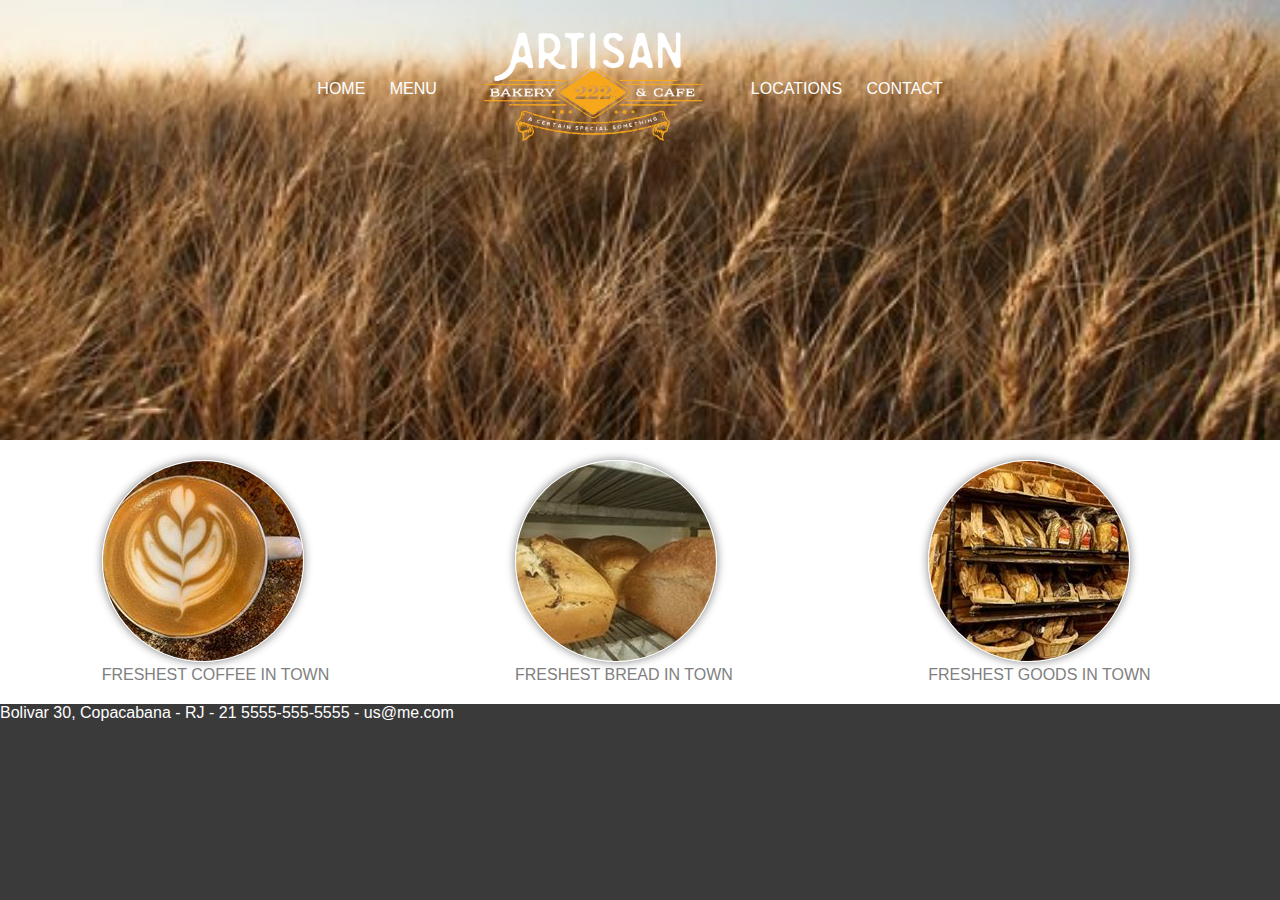
<file: index.html>
<!DOCTYPE html>
<html>

    <head>
        <title>My Page!</title>
        <link rel="stylesheet" href="styles.css">
        
    </head>

    <body>              
        <header>
            <nav>
                <ul>
                    <li><a href="index.html">Home</a></li>
                    <li><a href="menu.html">Menu</a></li>
                    <li class="mobile"><a href="locations.html">Locations</a></li>
                    <li class="mobile"><a href="contact.html">Contact</a></li>
                    <li class="logo"><a href="index.html">Artisan Bakery Logo</a></li>
                    <li class="desktop"><a href="locations.html">Locations</a></li>
                    <li class="desktop"><a href="contact.html">Contact</a></li>
                </ul>
            </nav>
            
        </header>
        <section class="features">
            <figure>
                <img src="images/coffee.jpg" alt="freshest coffee in town">
                <figcaption>Freshest Coffee in Town</figcaption>
            </figure>
            <figure>
                <img src="images/bread.jpg" alt="freshest bread in town">
                <figcaption>Freshest Bread in Town</figcaption>
            </figure>
            <figure>
                <img src="images/goods.jpg" alt="freshest goods in town">
                <figcaption>Freshest Goods in Town</figcaption>
            </figure>
        </section>
        
        <footer>
            Bolivar 30, Copacabana - RJ - 21 5555-555-5555 - us@me.com
        </footer> 

    </body>
</file>
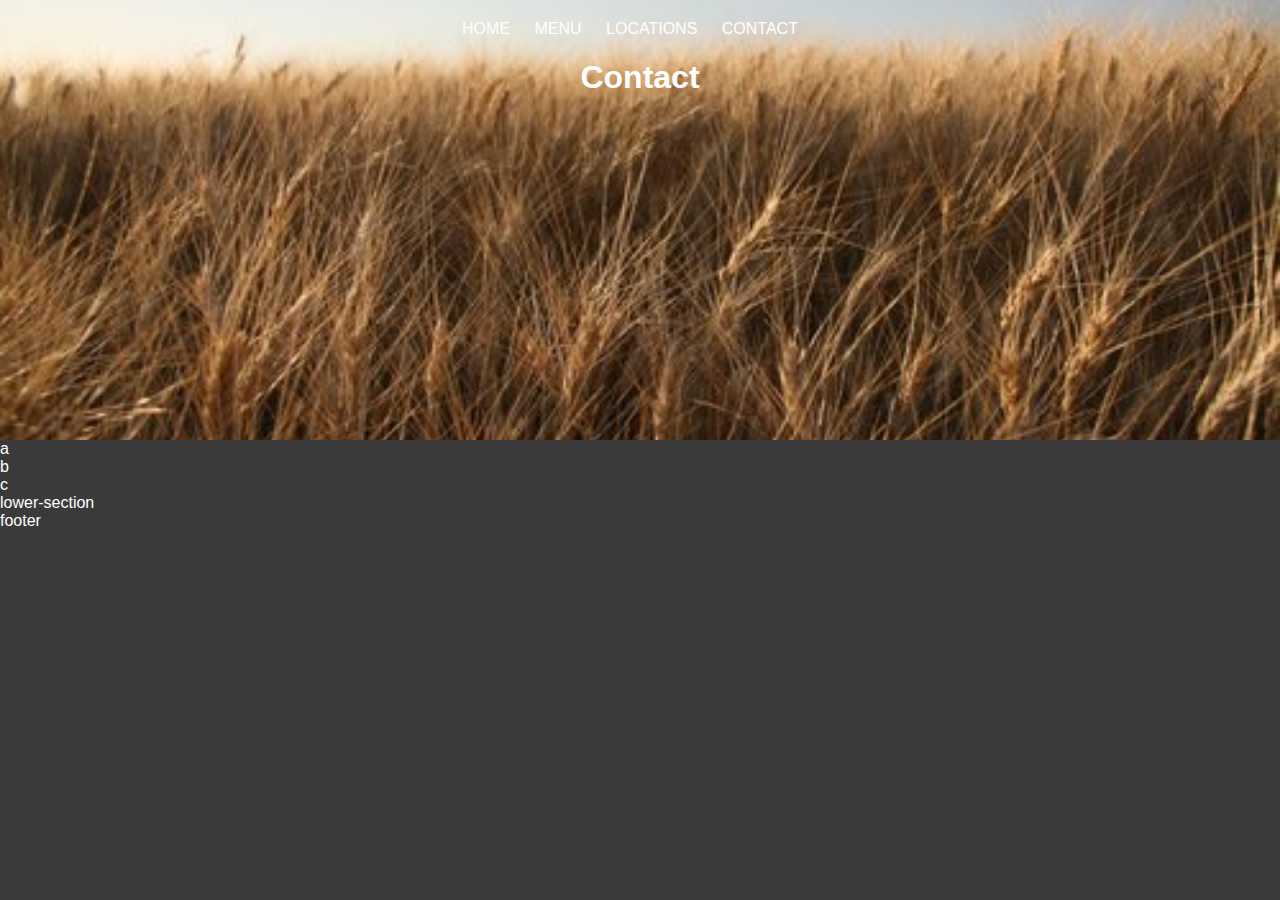
<file: contact.html>
<!DOCTYPE html>
<html>

    <head>
        <title>My Page!</title>
        <link rel="stylesheet" href="styles.css">
        
    </head>
    
    <body>
        <header>
            <nav>
                <ul>
                    <li><a href="index.html">Home</a></li>
                    <li><a href="menu.html">Menu</a></li>
                    <li><a href="locations.html">Locations</a></li>
                    <li><a href="contact.html">Contact</a></li>
                </ul>
            </nav>
            <h1>Contact</h1>
        </header>
        <section>
            <div>a</div>
            <div>b</div>
            <div>c</div>
        </section>
        <section>lower-section</section>
        <footer>footer</footer> 

    </body>
</file>
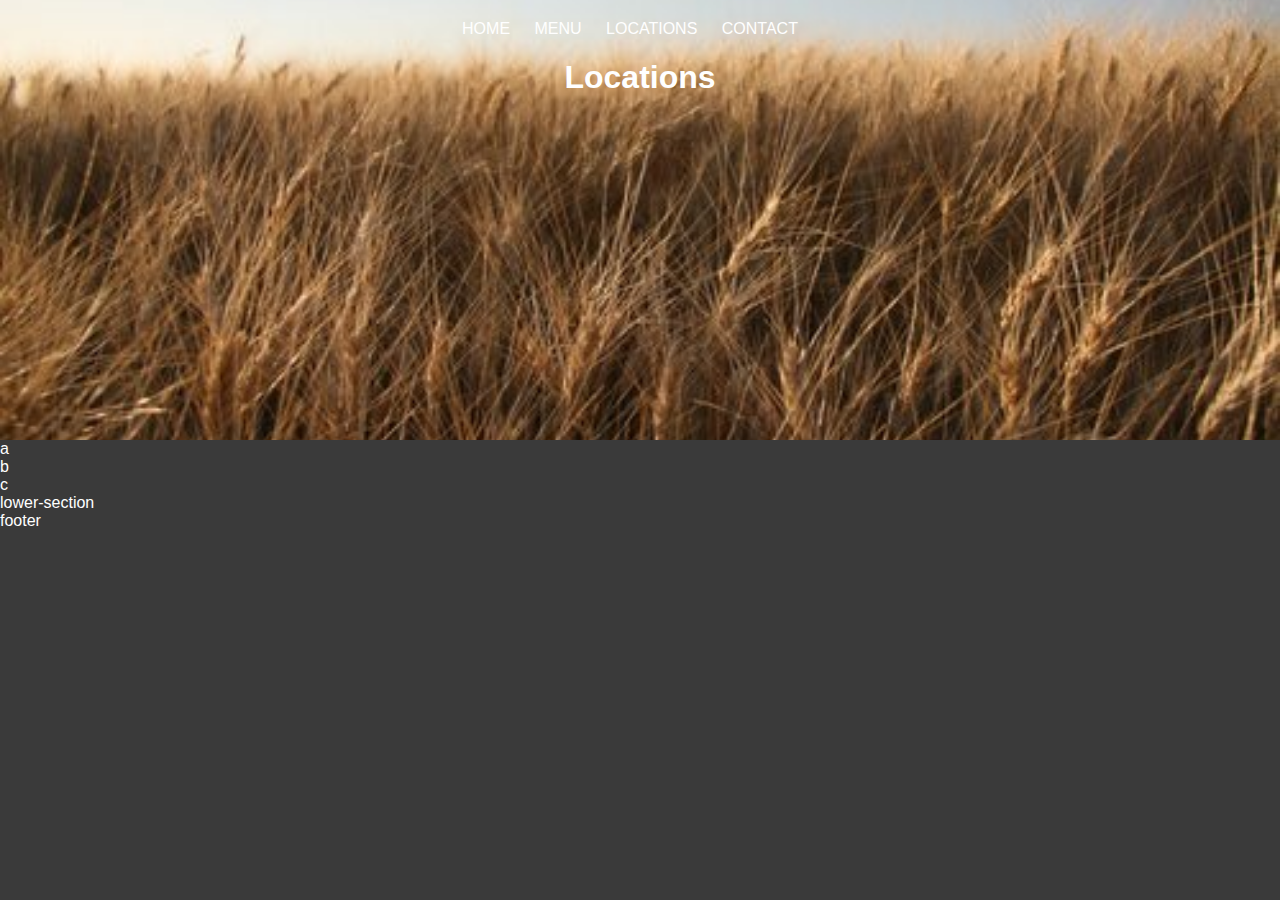
<file: locations.html>
<!DOCTYPE html>
<html>

    <head>
        <title>My Page!</title>
        <link rel="stylesheet" href="styles.css">
    
    </head>

    <body>
        <header>
            <nav>
                <ul>
                    <li><a href="index.html">Home</a></li>
                    <li><a href="menu.html">Menu</a></li>
                    <li><a href="locations.html">Locations</a></li>
                    <li><a href="contact.html">Contact</a></li>
                </ul>
            </nav>
            <h1>Locations</h1>
        </header>
        <section>
            <div>a</div>
            <div>b</div>
            <div>c</div>
        </section>
        <section>lower-section</section>
        <footer>footer</footer> 

    </body>
</file>
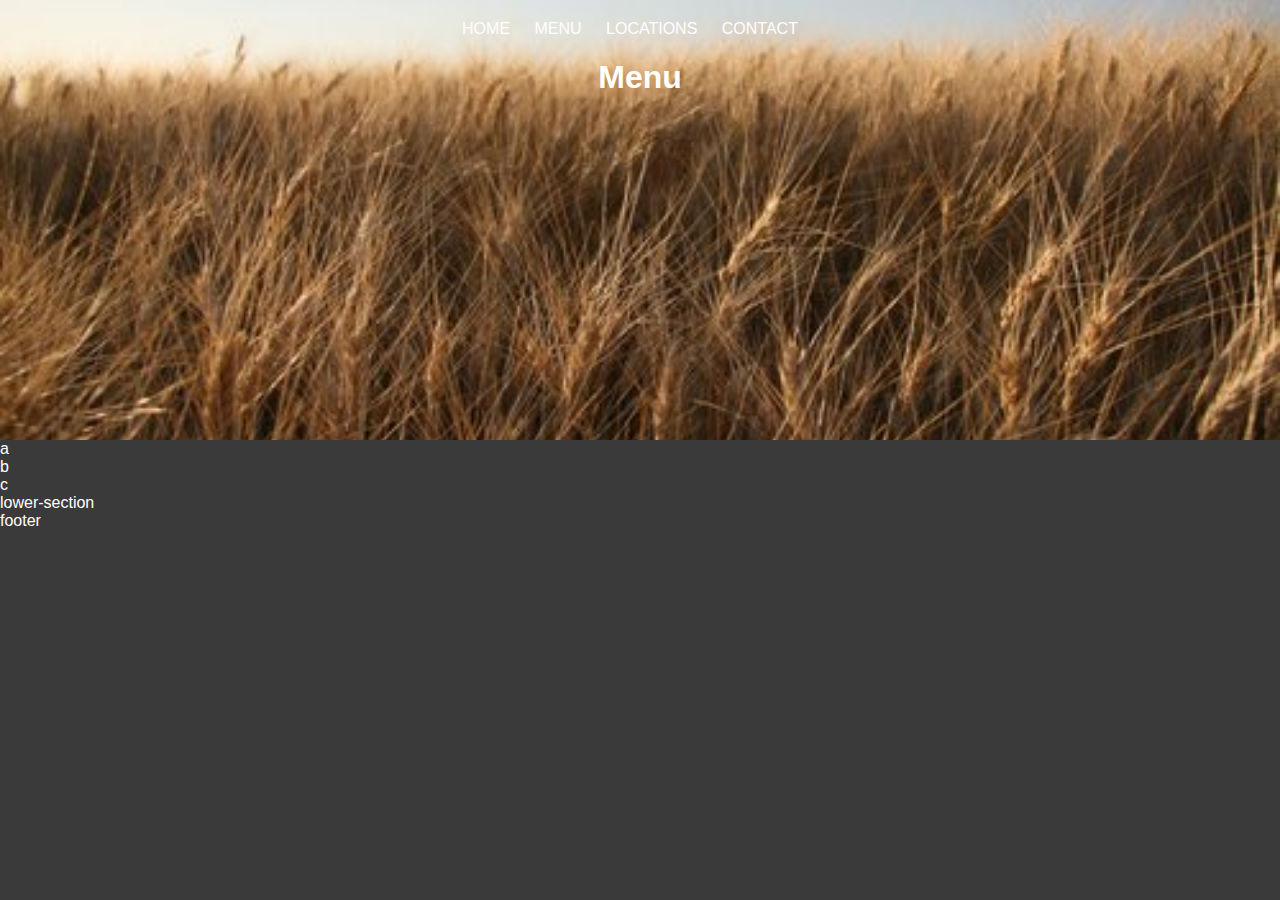
<file: menu.html>
<html>

    <head>
        <title>My Page!</title>
        <link rel="stylesheet" href="styles.css">
    
    </head>

    <body>
        <header>
            <nav>
                <ul>
                    <li><a href="index.html">Home</a></li>
                    <li><a href="menu.html">Menu</a></li>
                    <li><a href="locations.html">Locations</a></li>
                    <li><a href="contact.html">Contact</a></li>
                </ul>
            </nav>
            <h1>Menu</h1>
        </header>
        <section>
            <div>a</div>
            <div>b</div>
            <div>c</div>
        </section>
        <section>lower-section</section>
        <footer>footer</footer> 

    </body>
</file>
<file: styles.css>
body {
    background: rgb(58,58,58);
    color: white;
    font-family: Helvetica Neue, Helvetica, Arial, sans-serif;
    margin: 0;
    padding: 0;
}

/* Header */

header {
    background: black;
    background-image: url("images/hero.jpg");
    background-size: 100%;
    background-position: center;
    height: 400px;
    padding: 20px;        
    text-align: center;
}

header a {
    color: white;
    text-decoration: none;
    text-transform: uppercase;
    margin-top: 60px;
} 

header .mobile {
    display: none;
}

header .logo a {
    background-image: url("images/logo.png");
    background-size: 265px;
    background-repeat: no-repeat;
    display: inline-block;
    height: 150px;
    position:relative;
    text-indent: -9999999px;
    top: -60px;
    width: 265px
    }

nav ul {
        margin: 0;
        padding: 0;
        list-style-type: none;
    }
    
nav li {
        display: inline-block;
        margin-right: 20px;
    }

    /* Responsive rules  */
    @media screen and (max-width:700px) {
        header {
            height: 250px;
            background-position: 0 -30px;
        }
        header .mobile {
            display: inline-block;
        }
        header .desktop {
            display: none;
        }
    }

    @media screen and (max-width: 500px){
        header{
            height: 200px
        }
    }

/* Features */

.features {
    background: white;
    color: grey;
    padding: 20px;
    display: flex;
    flex-direction: row;
    flex-wrap: wrap; 

}

.features figure {
    margin: auto;
    text-transform: uppercase;
    width: 250px;               
}

.features figure img {
    border: 1px solid white;
    border-radius: 50%;
    box-shadow: gray 0 0 10px;
    width: 200px;
}



}

/* Footer */

footer {
    background: black;
    color: gray;
    font-size: 12px;
    padding: 20px 20px;
    text-align: center;
}
</file>
